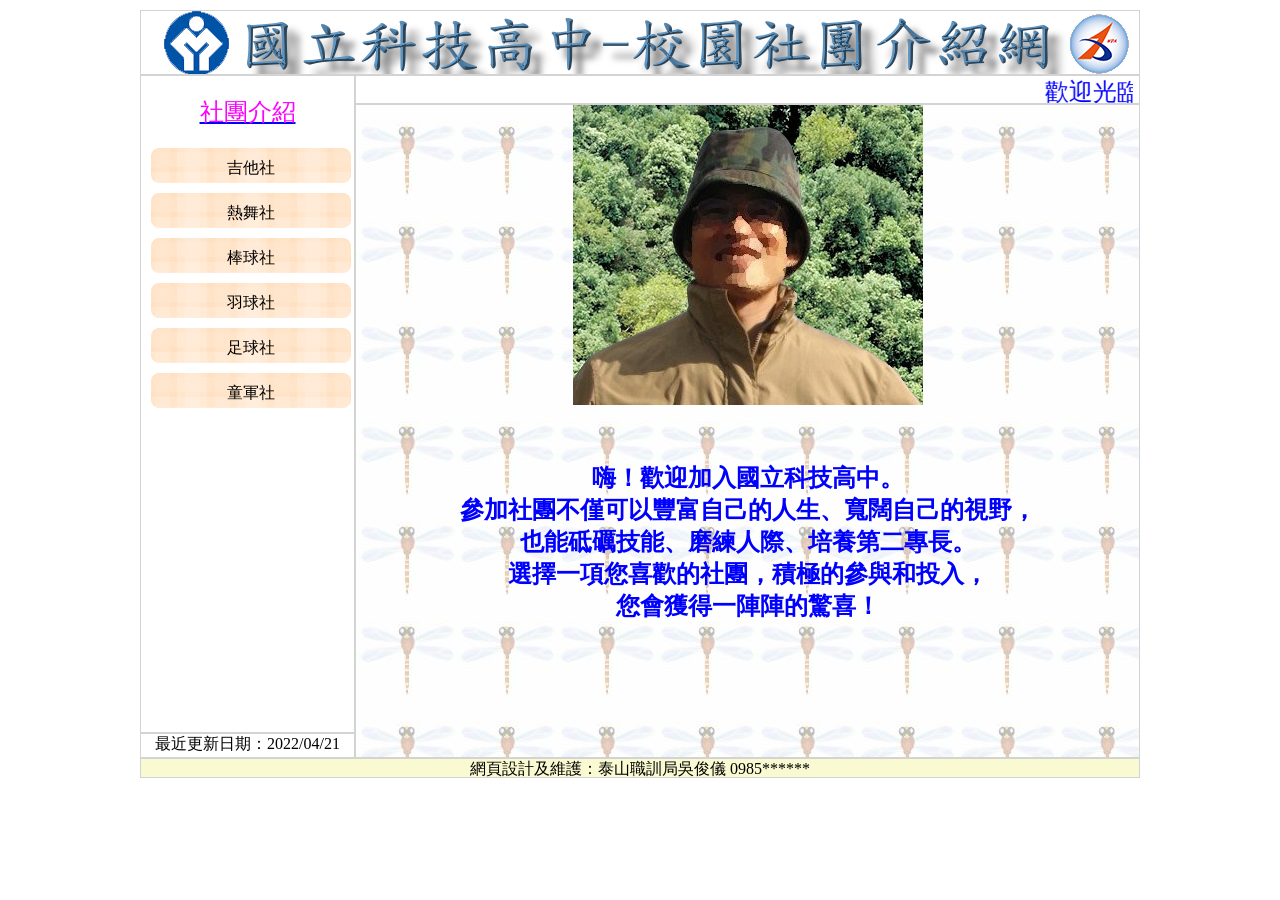
<file: index.html>
<!DOCTYPE html>
<html lang="en">

<head>
    <meta charset="UTF-8">
    <meta http-equiv="X-UA-Compatible" content="IE=edge">
    <meta name="viewport" content="width=device-width, initial-scale=1.0">
    <title>國立科技高中-校園社團介紹網</title>
    <link rel="stylesheet" href="./css/style.css">

</head>

<body class="main">
    <!--top-->
    <header class="top">
        <a href="./index.html">
        <img src="./images/logo.png" alt="國立科技高中-校園社團介紹網">
        </a>
    </header>

    <!--left-->
    <aside class="aside">

        <!--left選單-->
        <nav class="menu">
            <div class="menu-header">
                社團介紹
            </div>
            <a href="./guitar_history.html" target="myMain">吉他社</a>
            <a href="">熱舞社</a>
            <a href="">棒球社</a>
            <a href="">羽球社</a>
            <a href="">足球社</a>
            <a href="">童軍社</a>
            <!-- alt 多數選取, ctrl + d 選擇 -->
        </nav>

        <!--left update-->
        <footer class="update">
            最近更新日期：2022/04/21
        </footer>
    </aside>
    <!--left end-->


    <!--righe-->
    <section class="section">

        <!--right跑馬燈-->
        <header class="marqee">
            <marquee>歡迎光臨校園社團介紹網，參觀後請支持</marquee>
        </header>

        <!--right主要內容-->
        <main class="content">
            <iframe src="./main.html" name="myMain" frameborder="0" width="100%" height="100%"></iframe>
        </main>
    </section>
    <!--righe end-->


    <!--footer-->
    <footer class="footer">
        網頁設計及維護：泰山職訓局吳俊儀 0985******
    </footer>
</body>

</html>
</file>
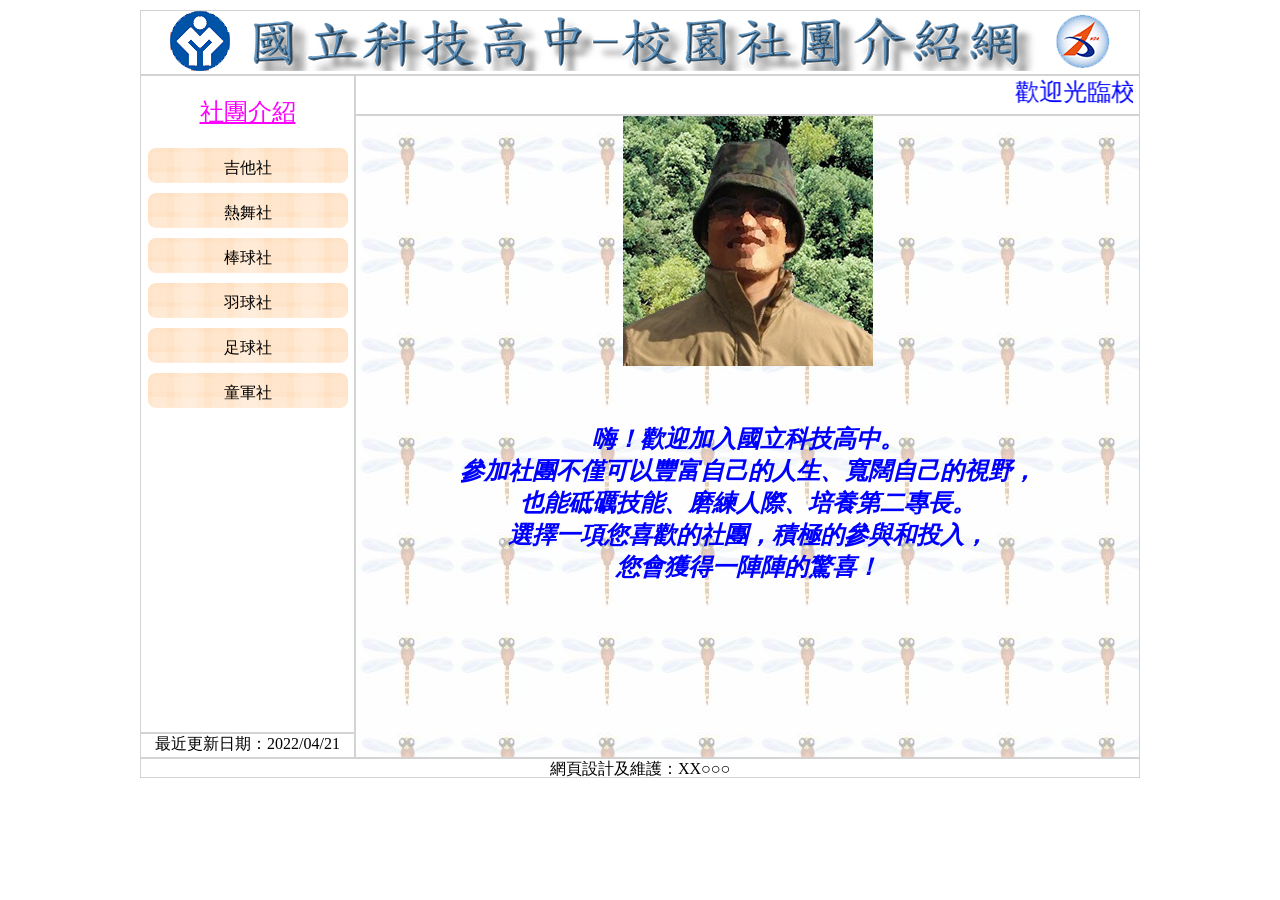
<file: 老師的/index.html>
<!DOCTYPE html>
<html lang="en">

<head>
    <meta charset="UTF-8">
    <meta http-equiv="X-UA-Compatible" content="IE=edge">
    <meta name="viewport" content="width=device-width, initial-scale=1.0">
    <title>國立科技高中─校園社團介紹網</title>
    <link rel="stylesheet" href="./css/style.css">
</head>

<body class="main">
    <!-- top -->
    <header class="top">
        <a href="./index.html">
            <img src="./images/logo.png" alt="國立科技高中校園社團介紹網">
        </a>
    </header>

    <!-- left -->
    <aside class="aside">
        <!-- left 選單 -->
        <nav class="menu">
            <!-- 特殊字體 -->
            <!-- menu-header -->
            <div class="menu-header">
                社團介紹
            </div>
            <!-- 超連結 -->
            <!-- alt + 左鍵 -->
            <!-- ctrl + D 選擇 -->
            <a href="./guitar_history.html" target="myMain123">吉他社</a>
            <a href="#">熱舞社</a>
            <a href="#">棒球社</a>
            <a href="#">羽球社</a>
            <a href="#">足球社</a>
            <a href="#">童軍社</a>













        </nav>
        <!-- left 選單 end -->

        <!-- left update -->
        <footer class="update">
            最近更新日期：2022/04/21
        </footer>
        <!-- left update end -->

    </aside>
    <!-- left end-->

    <!-- right -->
    <section class="section">
        <!-- right 跑馬燈 -->
        <header class="marquee">
            <marquee>歡迎光臨校園社團介紹網，參觀後請支持社團活動並熱烈參與</marquee>

        </header>
        <!-- right 跑馬燈 end-->

        <!-- right 主要內容 -->
        <main class="content">
            <!-- content -->
            <iframe src="./main.html" frameborder="0" name="myMain123"></iframe>


            <!-- <iframe width="560" height="315" src="https://www.youtube.com/embed/qo3H-VgXmHE"
                title="YouTube video player" frameborder="0"
                allow="accelerometer; autoplay; clipboard-write; encrypted-media; gyroscope; picture-in-picture"
                allowfullscreen></iframe>

            <br><br> -->
            <!-- <iframe
                src="https://www.google.com/maps/embed?pb=!1m18!1m12!1m3!1d3614.7035065347523!2d121.41732691537885!3d25.044134144038303!2m3!1f0!2f0!3f0!3m2!1i1024!2i768!4f13.1!3m3!1m2!1s0x3442a7bec9ad74b1%3A0xa639904a89f26435!2z5Yue5YuV6YOo5Yue5YuV5Yqb55m85bGV572y5YyX5Z-65a6c6Iqx6YeR6aas5YiG572y5rOw5bGx6IG35qWt6KiT57e05aC0!5e0!3m2!1szh-TW!2stw!4v1651044313603!5m2!1szh-TW!2stw"
                width="300" height="300" style="border:0;" allowfullscreen="" loading="lazy"
                referrerpolicy="no-referrer-when-downgrade"></iframe> -->
        </main>
        <!-- right 主要內容 end -->
    </section>
    <!-- right end -->

    <!-- footer -->
    <footer class="footer">
        網頁設計及維護：XX○○○
    </footer>
    <!-- footer end -->

</body>

</html>
</file>
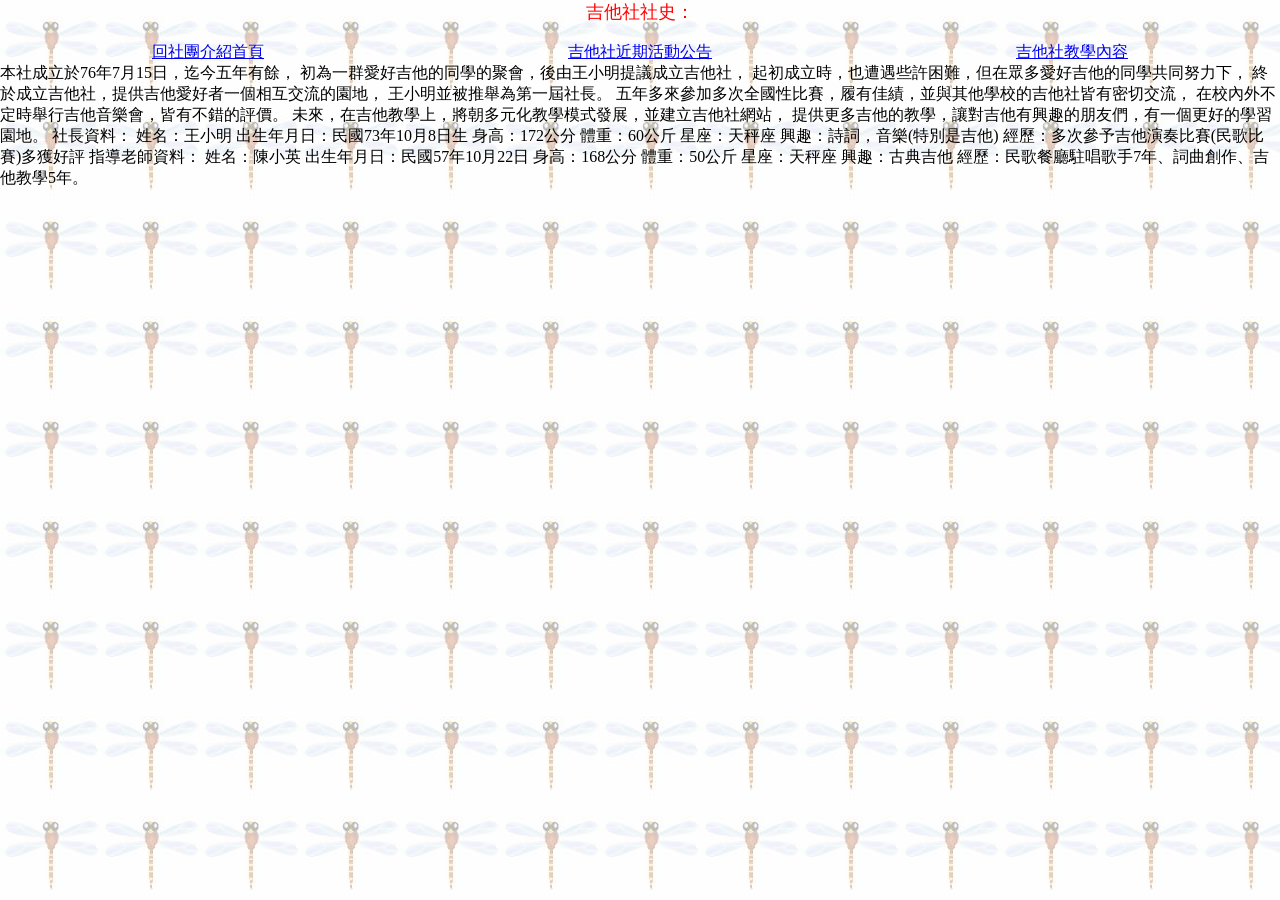
<file: guitar_history.html>
<!DOCTYPE html>
<html lang="en">

<head>
    <meta charset="UTF-8">
    <meta http-equiv="X-UA-Compatible" content="IE=edge">
    <meta name="viewport" content="width=device-width, initial-scale=1.0">
    <title>Document</title>
    <style>
        body {
            background: url(./images/0101.jpg) repeat;
            font-family: '標楷體';
            margin: 0;
        }

        header {
            text-align: center;
            color: #FF0000;
            font-size: 18px;
        }

        nav {
            display: flex;
            justify-content: space-around;
        }
    </style>
</head>

<body>
    <header>吉他社社史：</header>
    <br>
    <nav>
        <a href="./index.html" target="_top">回社團介紹首頁</a>
        <a href="./guitar_event.html" target="myMain">吉他社近期活動公告</a>
        <a href="./guitar_learning.html" target="myMain">吉他社教學內容</a>
    </nav>





    本社成立於76年7月15日，迄今五年有餘，
    初為一群愛好吉他的同學的聚會，後由王小明提議成立吉他社，
    起初成立時，也遭遇些許困難，但在眾多愛好吉他的同學共同努力下，
    終於成立吉他社，提供吉他愛好者一個相互交流的園地，
    王小明並被推舉為第一屆社長。
    五年多來參加多次全國性比賽，履有佳績，並與其他學校的吉他社皆有密切交流，
    在校內外不定時舉行吉他音樂會，皆有不錯的評價。
    未來，在吉他教學上，將朝多元化教學模式發展，並建立吉他社網站，
    提供更多吉他的教學，讓對吉他有興趣的朋友們，有一個更好的學習園地。

    社長資料：
    姓名：王小明
    出生年月日：民國73年10月8日生
    身高：172公分
    體重：60公斤
    星座：天秤座
    興趣：詩詞，音樂(特別是吉他)
    經歷：多次參予吉他演奏比賽(民歌比賽)多獲好評

    指導老師資料：
    姓名：陳小英
    出生年月日：民國57年10月22日
    身高：168公分
    體重：50公斤
    星座：天秤座
    興趣：古典吉他
    經歷：民歌餐廳駐唱歌手7年、詞曲創作、吉他教學5年。
</body>

</html>
</file>
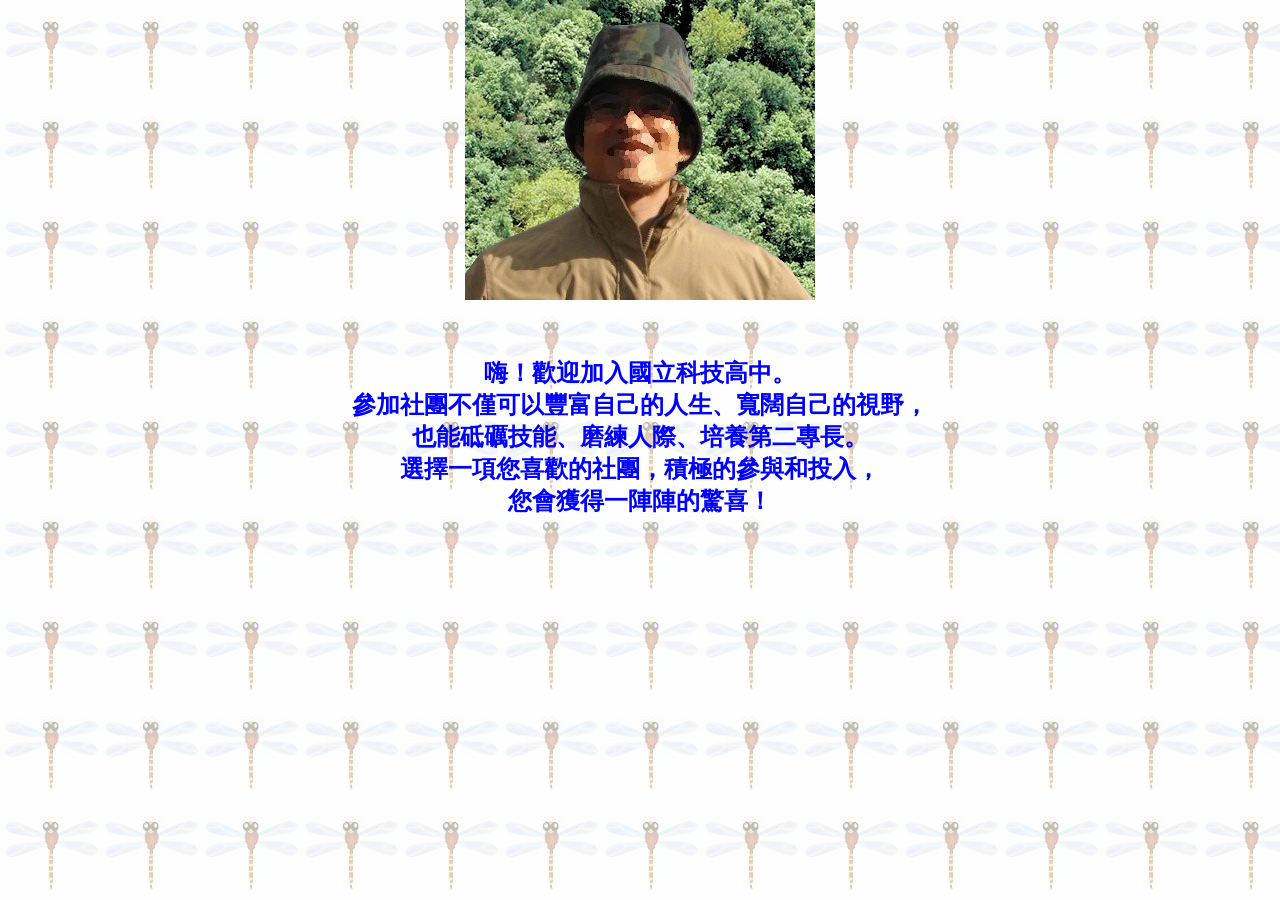
<file: main.html>
<!DOCTYPE html>
<html lang="en">
<head>
    <meta charset="UTF-8">
    <meta http-equiv="X-UA-Compatible" content="IE=edge">
    <meta name="viewport" content="width=device-width, initial-scale=1.0">
    <title>Document</title>
    <style>
        body{
            margin: 0px;
            background-image: url("./images/0101.jpg");
            background-repeat: repeat;
            /* bg image repeat可合併為 background: url("./images/0101.jpg") repeat; */
            font-size: 24px;
            font-weight: bolder;  /* 粗細lighter bold bolder 數字100到900 */
            font-family: '標楷體';
            font-style: 'italic';   /* 斜體 */
            color: blue;
            text-align: center;
            
        }
    </style>
</head>
<body>
    <img src="./images/0104.jpg" alt="科技高中校長">
    <br><br>
    <p>
        嗨！歡迎加入國立科技高中。<br>
        參加社團不僅可以豐富自己的人生、寬闊自己的視野，<br>
        也能砥礪技能、磨練人際、培養第二專長。<br>
        選擇一項您喜歡的社團，積極的參與和投入，<br>
        您會獲得一陣陣的驚喜！<br>
    </p>
</body>
</html>

<!--  -->
</file>
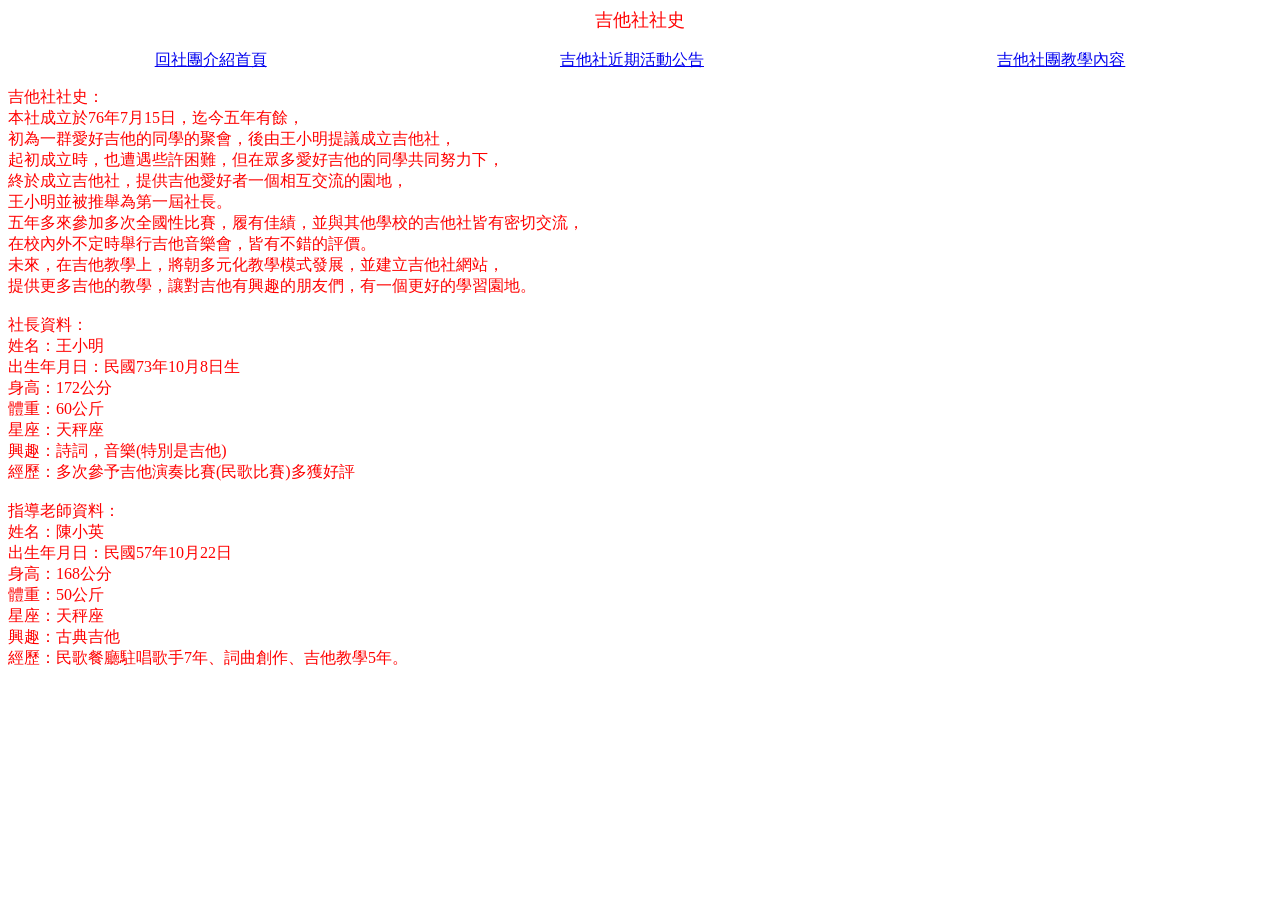
<file: exam/guitar_history.html>
<!DOCTYPE html>
<html lang="en">

<head>
    <meta charset="UTF-8">
    <meta http-equiv="X-UA-Compatible" content="IE=edge">
    <meta name="viewport" content="width=device-width, initial-scale=1.0">
    <title>Document</title>
    <style>
        header {
            font-size: 18px;
            font-family: '標楷體';
            color: #FF0000;
            text-align: center;
        }

        nav {
            display: flex;
            justify-content: space-around;
        }
        p{
            font-size: 16px;
            font-family: '標楷體';
            color: #FF0000;
        }
    </style>
</head>

<body>
    <header>吉他社社史</header>
    <br>
    <nav>
        <a href="./index.html" target="_top">回社團介紹首頁</a>
        <a href="./guitar_event.html">吉他社近期活動公告</a>
        <a href="./guitar_learning.html">吉他社團教學內容</a>
    </nav>
    <p>
        吉他社社史：<br>
        本社成立於76年7月15日，迄今五年有餘，<br>
        初為一群愛好吉他的同學的聚會，後由王小明提議成立吉他社，<br>
        起初成立時，也遭遇些許困難，但在眾多愛好吉他的同學共同努力下，<br>
        終於成立吉他社，提供吉他愛好者一個相互交流的園地，<br>
        王小明並被推舉為第一屆社長。<br>
        五年多來參加多次全國性比賽，履有佳績，並與其他學校的吉他社皆有密切交流，<br>
        在校內外不定時舉行吉他音樂會，皆有不錯的評價。<br>
        未來，在吉他教學上，將朝多元化教學模式發展，並建立吉他社網站，<br>
        提供更多吉他的教學，讓對吉他有興趣的朋友們，有一個更好的學習園地。<br>
<br>
        社長資料：<br>
        姓名：王小明<br>
        出生年月日：民國73年10月8日生<br>
        身高：172公分<br>
        體重：60公斤<br>
        星座：天秤座<br>
        興趣：詩詞，音樂(特別是吉他)<br>
        經歷：多次參予吉他演奏比賽(民歌比賽)多獲好評<br>
<br>
        指導老師資料：<br>
        姓名：陳小英<br>
        出生年月日：民國57年10月22日<br>
        身高：168公分<br>
        體重：50公斤<br>
        星座：天秤座<br>
        興趣：古典吉他<br>
        經歷：民歌餐廳駐唱歌手7年、詞曲創作、吉他教學5年。<br>
    </p>
</body>

</html>
</file>
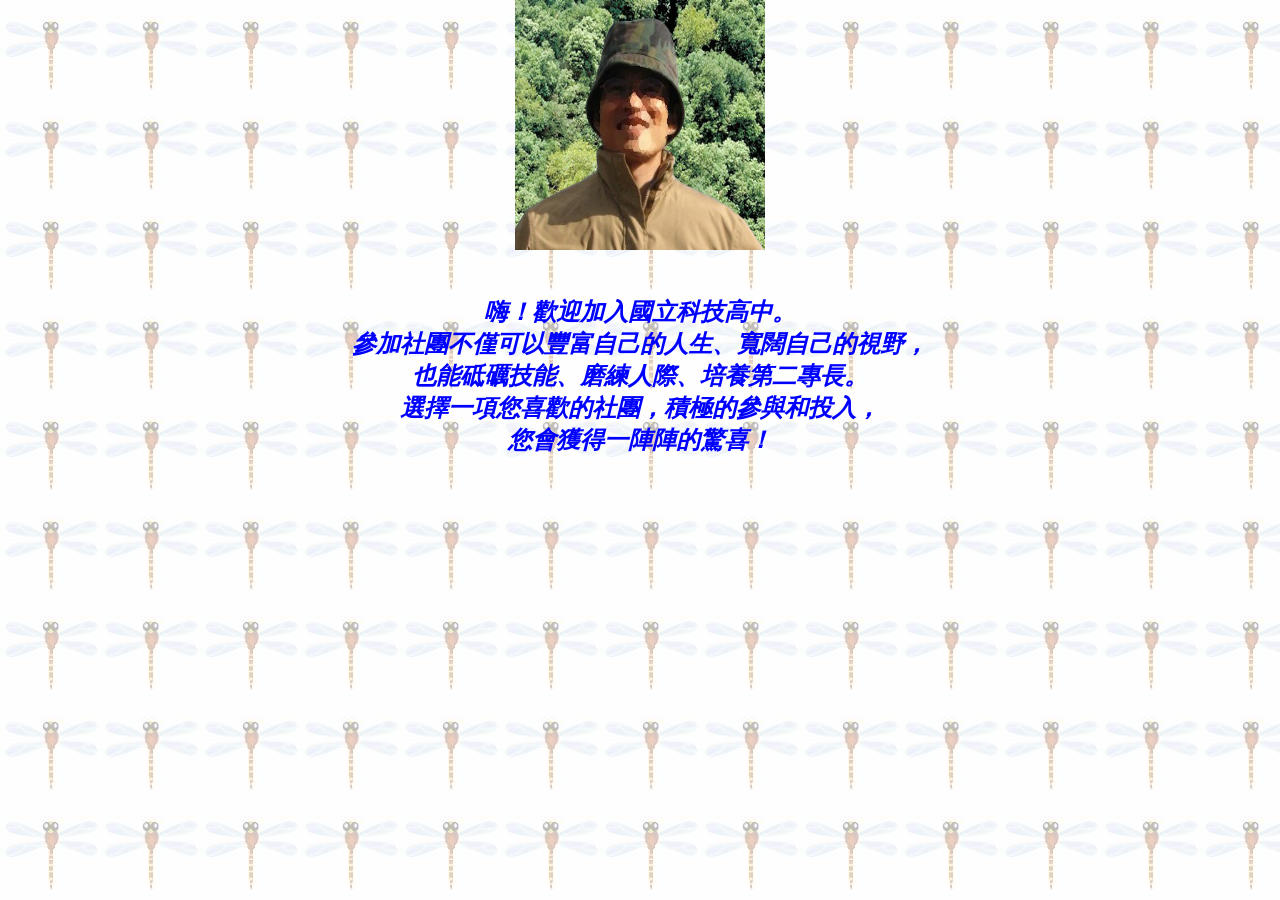
<file: exam/main.html>
<!DOCTYPE html>
<html lang="en">
<head>
    <meta charset="UTF-8">
    <meta http-equiv="X-UA-Compatible" content="IE=edge">
    <meta name="viewport" content="width=device-width, initial-scale=1.0">
    <title>Document</title>
    <style>
body{
    margin: 0px;
    background: url("./images/0101.jpg") repeat;
    text-align: center;

}

p{
font-size: 24px;
font-family: '標楷體';
font-weight: bold;
font-style: italic;
color: #0000FF;
text-align: center;
}
    </style>
</head>
<body>
    <img src="./images/0104.jpg" alt="科技高中校長" width="250px" height="250px">
    <br><br>
    <p>
        嗨！歡迎加入國立科技高中。<br>
        參加社團不僅可以豐富自己的人生、寬闊自己的視野，<br>
        也能砥礪技能、磨練人際、培養第二專長。<br>
        選擇一項您喜歡的社團，積極的參與和投入，<br>
        您會獲得一陣陣的驚喜！
    </p>
</body>
</html>
</file>
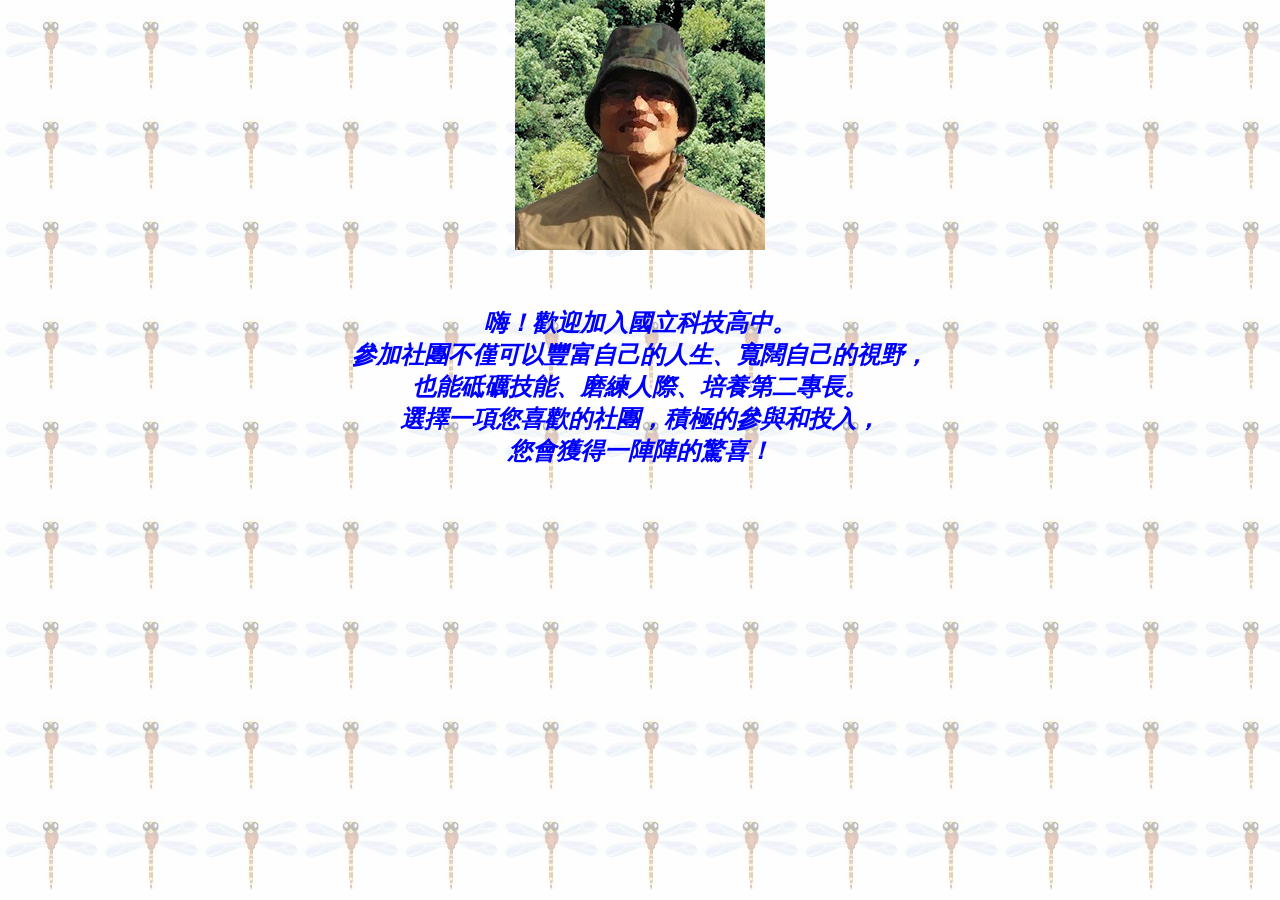
<file: 老師的/main.html>
<!DOCTYPE html>
<html lang="en">

<head>
    <meta charset="UTF-8">
    <meta http-equiv="X-UA-Compatible" content="IE=edge">
    <meta name="viewport" content="width=device-width, initial-scale=1.0">
    <title>Document</title>
    <style>
        body {
            margin: 0px;
            /* background-image: url("./images/0101.jpg");
            background-repeat: repeat; */
            background: url("./images/0101.jpg") repeat;
            font-size: 24px;
            font-family: "標楷體";
            font-weight: bold;
            font-style: italic;
            color: #0000FF;
            text-align: center;
        }
    </style>
</head>

<body>
    <img src="./images/0104.jpg" alt="科技高中校長" width="250px" height="250px">
    <br><br>
    <p>
        嗨！歡迎加入國立科技高中。 <br>
        參加社團不僅可以豐富自己的人生、寬闊自己的視野，<br>
        也能砥礪技能、磨練人際、培養第二專長。<br>
        選擇一項您喜歡的社團，積極的參與和投入，<br>
        您會獲得一陣陣的驚喜！
    </p>
</body>

</html>
</file>
<file: css/style.css>
* {
    box-sizing: border-box;
    /* 限制box不受padding變形 */
    font-family: '標楷體';
    overflow: hidden;
    /* 物件超過版面部分隱藏, 預設為auto為超出部分有scroll */
}

/* body .main*/
.main{
    display: flex;
    width: 1024px;
    padding: 0 12px;
    margin: 10px auto;
    text-align: center;
    justify-content: center;
    flex-wrap: wrap;        /* 斷行的意思 */
}

/* 畫線border */
body>*:not(aside, section),
aside>*,
section>* {
    border: 1px solid lightgray;
}

.top{
    flex-basis: 1000px;
    height: 65px;
    /* background: lightblue; */
    /*border: 1px */
}

.aside{
    flex-basis: 215px;
    height: calc(768px - 65px - 20px);
    display: flex;
    flex-direction: column;
}

/* aside header .menu*/
.menu{
    flex-basis: calc(100% - 25px);
 
}

.menu-header {
    font-weight: 500;
    font-size: 24px;
    color: #FF00FF;
    margin: 20px auto;
    text-decoration: underline blue;
    /* text-decoration-color: black; */
    /* text-underline-offset: 3px; */
}

.menu>a{
    display: block;
    margin: 10px;
    /* block斷行 可以調width height
    inline block 不斷行 可以調witdh height */
    text-decoration: none;
    width: 200px;
    height: 35px;
    padding: 10px;
    /* line-height: 35px; */
    color: #000000;
    font-size: 16px;
    background: url("../images/menu1.png") no-repeat;
}

.menu>a:hover {
    background: url("../images/menu2.png") no-repeat;
}

/* aside update */
.update{
    flex-basis: 25px;
    font-family: '標楷體';
    font-size: 16px;
    color: #000000;
    text-align: center;
}

/* section */
.section{
    flex-basis: calc(1000px - 215px);
    /* height: 500px; */
    display: flex;
    flex-direction: column;
}

.marqee{
    flex-basis: 29px;
    padding: 0 calc((100% - 770px - 2px) / 2);  /*美觀用, 題目未要求*/
    font-family: '標楷體';
    font-size: 24px;
    color: blue;
}

.content{
    flex-basis: calc(100% - 29px);
}

.footer{
    flex-basis: 1000px;
    height: 20px;
    background-color: lightgoldenrodyellow;
    font-family: '標楷體';
    font-size: 16px;
    color: #000000;
    text-align: center;
}
</file>
<file: 老師的/css/style.css>
* {
    box-sizing: border-box;
    font-family: '標楷體';
    /* overflow: hidden; */
}

/* body .main */
.main {
    display: flex;
    /* flex-direction: row; */
    width: 1024px;
    padding: 0 12px;
    margin: 10px auto;
    text-align: center;
    justify-content: center;
    flex-wrap: wrap;

}

/* 畫線border */
body>*:not(aside, section),
aside>*,
section>* {
    border: 1px solid lightgray;
}

/* .top , .menu , .update ,  .marquee ,.content ,.footer{
    border: 1px solid lightgray;
} */

/* .top */
.top {
    flex-basis: 1000px;
    height: 65px;
    /* background: lightblue; */
    /* border: 1px solid lightgray; */
}

/* aside */
.aside {
    display: flex;
    flex-direction: column;
    flex-basis: 215px;
    height: calc(768px - 65px - 20px);
    /* background-color: lightpink; */
}

/* aside header .menu */
.menu {
    /* 100% => height: calc(768px - 65px - 20px); */
    flex-basis: calc(100% - 25px);
}

.menu-header {
    font-weight: 500;
    font-size: 24px;
    color: #FF00FF;
    margin: 20px auto;
    text-decoration: underline;
    /* text-decoration-color: black; */
    /* text-underline-offset: 3px; */
}

/* .menu a  */
/* .menu , a */

/* 在.menu的下一層a */
.menu>a {
    /* display: inline-block; */
    display: block;
    margin: 10px auto;
    /* margin-bottom: 10px; */
    /* block 斷行 可以調width height*/
    /* inline blcok 不斷行 可以調width height */
    text-decoration: none;
    width: 200px;
    height: 35px;
    padding-top: 10px;
    /* line-height: 35px; */
    color: #000000;
    font-size: 16px;
    /* background-image: url("../images/menu1.png");
    background-repeat: no-repeat; */
    background: url("../images/menu1.png") no-repeat ;
}

.menu>a:hover{
    /* background: url("../images/menu2.png") no-repeat; */
    background: url("../images/menu2.png") no-repeat;
}

/* aside update */
.update {
    flex-basis: 25px;
    font-family: '標楷體';
    color: #000000;
    text-align: center;
    font-size: 16px;
}

/* section */
.section {
    flex-basis: calc(1000px - 215px);
    /* height 沒有給他 會抓aside */
    /* height: 500px; */
    display: flex;
    flex-direction: column;
    /* background-color: lightgreen; */
}

.marquee {
    flex-basis: 29px;
    padding: 0 calc((100% - 770px - 2px) / 2);
    font-family: '標楷體';
    font-size: 24px;
    color: #0000FF;
}

.content {
    flex-basis: calc(100% - 29px);
}

.content>iframe{
    width: 100%;
    height: 100%;
}

/* footer */
.footer {
    flex-basis: 1000px;
    height: 20px;
    /* background-color: lightgoldenrodyellow; */
    font-family: '標楷體';
    color: #000000;
    text-align: center;
    font-size: 16px;
}
</file>
